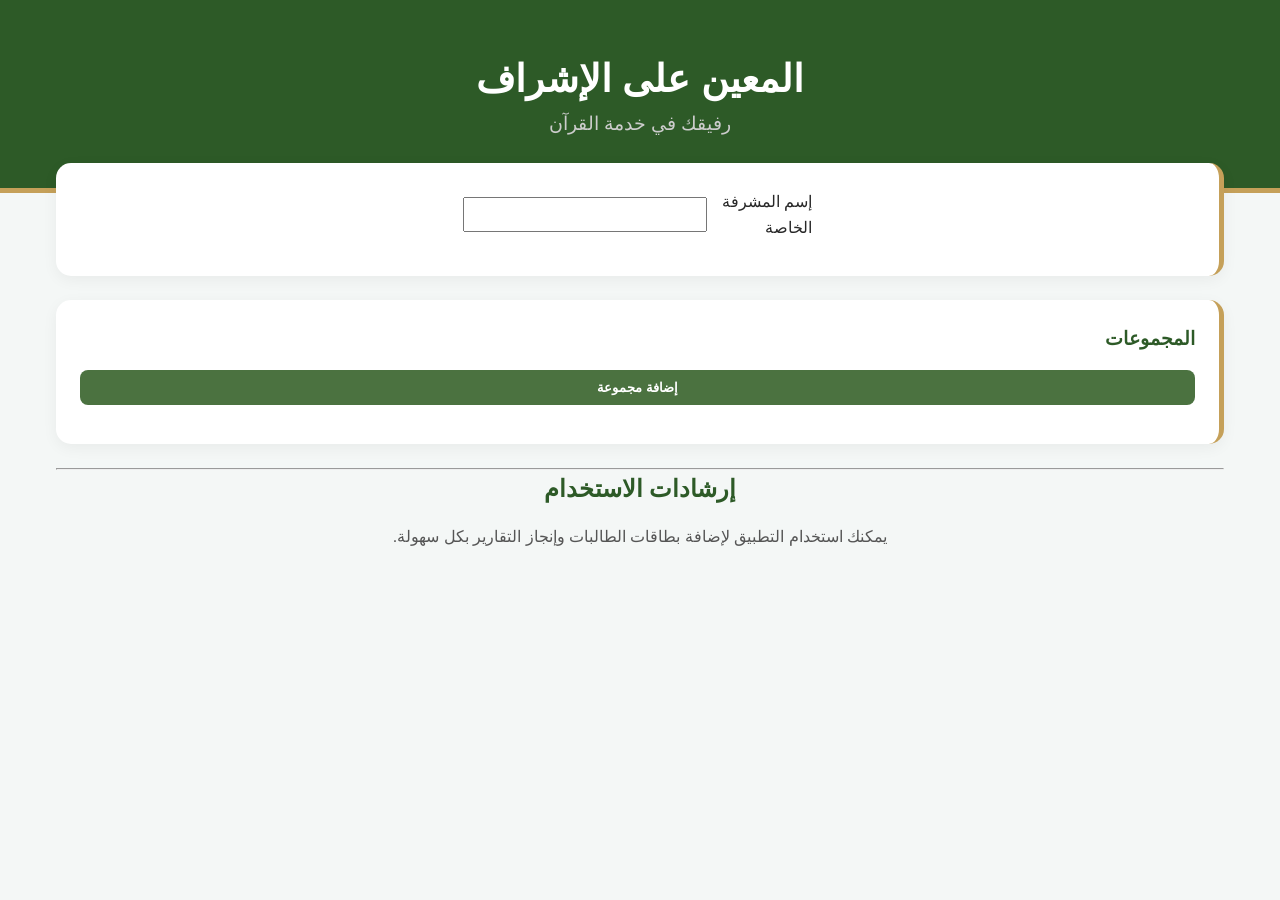
<file: index.html>
<!DOCTYPE html>
<html lang="ar" dir="rtl">
<head>
    <meta charset="UTF-8">
    <meta name="viewport" content="width=device-width, initial-scale=1.0">
    <link rel="stylesheet" href="css/home.css">
    <link rel="manifest" href="manifest.json"> 
    <title>المعين - الصفحة الرئيسية</title>
</head>
<body>

    <header class="main-header">
        <h1 class="app-name"> المعين على الإشراف</h1>
        <p class="slogan">رفيقك في خدمة القرآن</p>
    </header>

    <main class="container">
        <section class="feature-card">
            <div class="feature-info btns-container">
                <div class="input-container">
                    <label class="label" for="admin-name">إسم المشرفة الخاصة</label>
                    <input type="text" id="admin-name">
                </div>
            </div>
        </section>

        <!-- Groups section -->
        <section class="feature-card" id="listView">
            <div class="feature-info">
                <h3> المجموعات</h3>
                <div class="btns-container">
                    <button class="btn add-btn" onclick="document.getElementById('addGroupModal').showModal()">إضافة مجموعة</button>
                </div>
                <div class="groups-container cards-grid" id="groupsContainer" style="margin-top: 15px;">
                </div>                

            </div>
        </section>

        <hr class="divider">

        <section class="how-to-use">
            <a href="#"><h2>إرشادات الاستخدام</h2></a>
            <p>يمكنك استخدام التطبيق لإضافة بطاقات الطالبات وإنجاز التقارير بكل سهولة.</p>
            <button id="install-btn" style="display:none;" class="install-btn">تثبيت التطبيق</button>
        </section>
    </main>

    <!-- Add New Group -->
    <dialog id="addGroupModal">
        <button class="btn close-btn"  onclick="document.getElementById('addGroupModal').close()">X</button>
        <h3>مجموعة جديدة</h3>
        <input type="text" id="group-name" placeholder=" إسم المجموعة">
        <input type="text" id="teacher-name" placeholder=" إسم أستاذة">
        <button class="btn add-btn " id="addGroupBtn" style="margin-bottom: 10px;" onclick="document.getElementById('addGroupModal').close()">حفظ</button>
    </dialog> 




    <script src="js/home.js"></script>
</body>
</html>
</file>
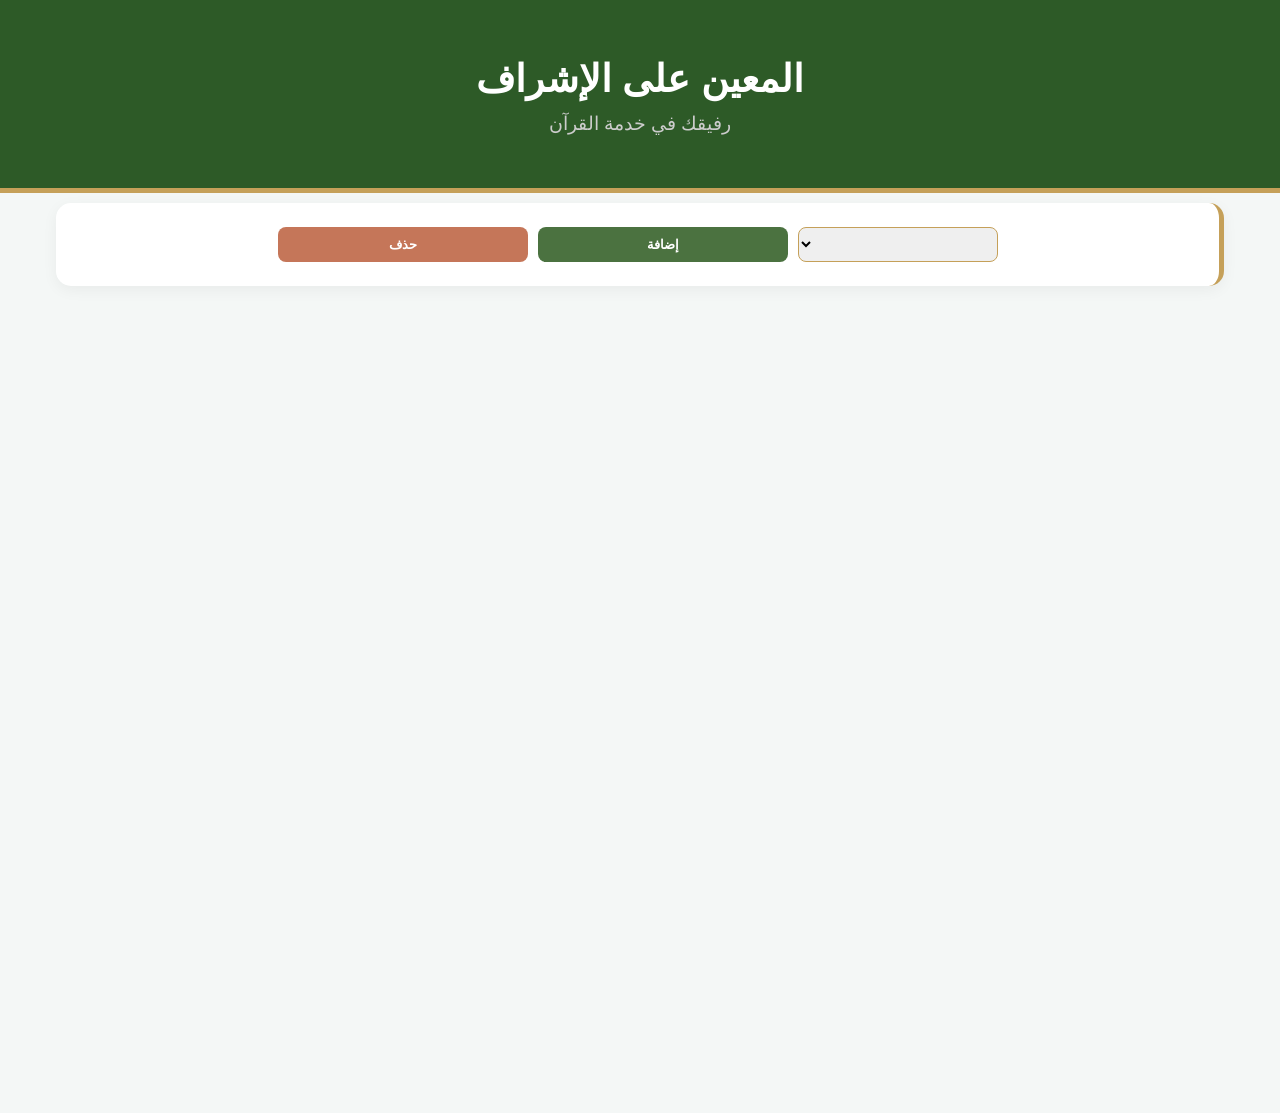
<file: cards.html>
<!DOCTYPE html>
<html lang="ar" dir="rtl">
<head>
    <meta charset="UTF-8">
    <meta name="viewport" content="width=device-width, initial-scale=1.0">
    <link rel="stylesheet" href="css/main.css">
    <link rel="stylesheet" href="css/cards.css">
    <link rel="manifest" href="manifest.json">
    <title>المعين</title>
</head>
<body>

    <header class="main-header">
        <h1 class="app-name"> <a href="index.html"> المعين على الإشراف</a></h1>
        <p class="slogan">رفيقك في خدمة القرآن</p>
        <p class="group-name"></p>
    </header>

    <main class="container">
        <!-- buttons container card -->
        <section class="feature-card" id="header-card">
            <div class="feature-info btns-container">
                <select class="select-name" name="" id="names">
                </select>
                <button class="btn add-btn" id="clear-cards" style="max-width: 250px" onclick="addCardFunction(event)">إضافة</button>
                <button class="btn clear-btn" id="add-card" style="max-width: 250px" onclick="clearCardFunction(event)">حذف</button>
            </div>
        </section>
        <!-- cards section -->
        <section class="cards-container">
        </section>
    </main>
    <script src="js/cards.js"></script>
</body>
</html>
</file>
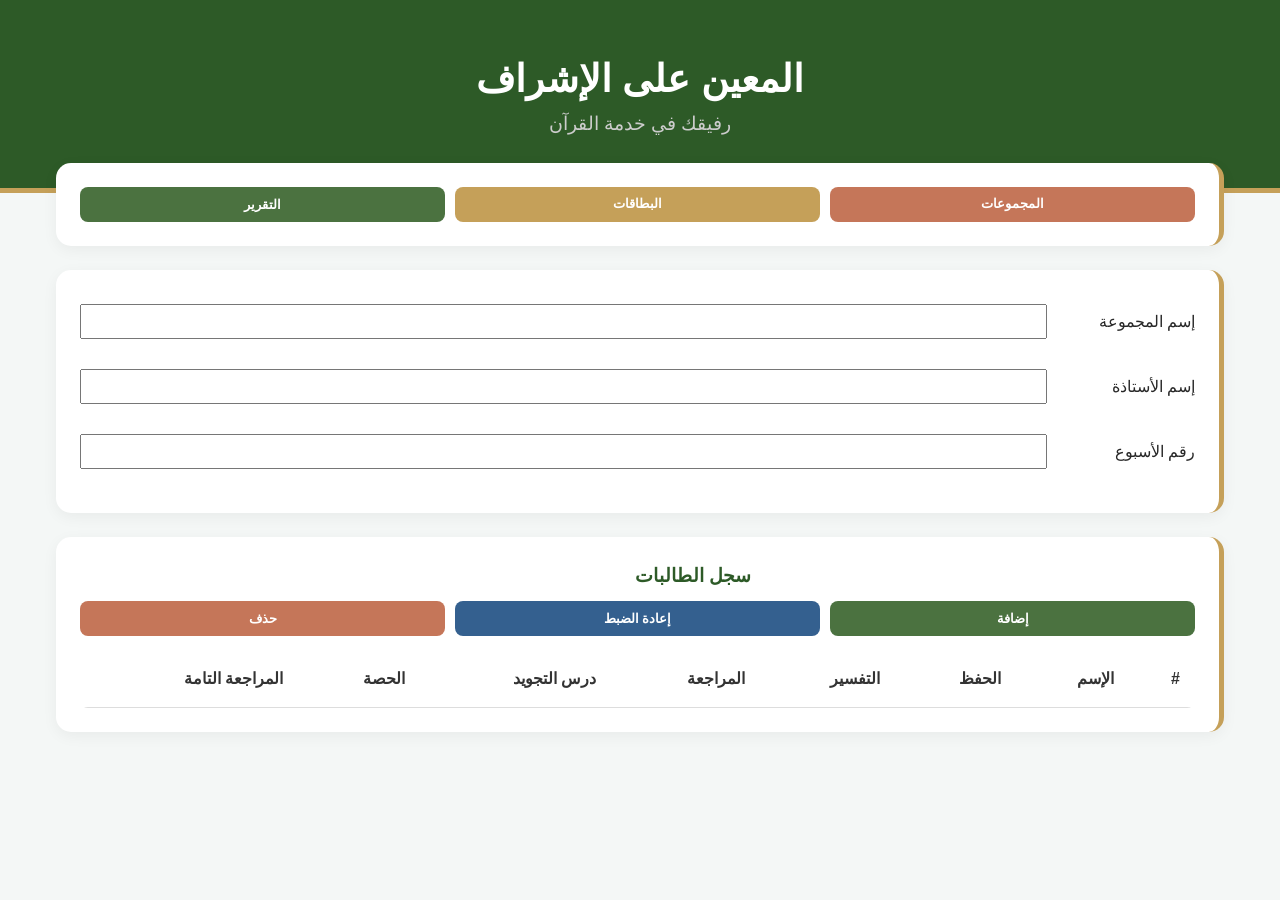
<file: group.htm>
<!DOCTYPE html>
<html lang="ar" dir="rtl">
<head>
    <meta charset="UTF-8">
    <meta name="viewport" content="width=device-width, initial-scale=1.0">
    <link rel="stylesheet" href="css/main.css">
     <link rel="manifest" href="manifest.json"> 
    <title>المعين - الصفحة الرئيسية</title>
</head>
<body>

    <header class="main-header">
        <h1 class="app-name"> المعين على الإشراف</h1>
        <p class="slogan">رفيقك في خدمة القرآن</p>
    </header>

    <main class="container">
        <!-- buttons container card -->
        <section class="feature-card">
            <div class="feature-info btns-container">
                <a href="home.htm" class="btn cards-link" style="background-color: #c57659;">المجموعات</a>
                <a href="cards.htm" class="btn cards-link">البطاقات</a>
                <button onclick="document.getElementById('copyReport').showModal()" class="btn copy-btn" >التقرير</button>
            </div>
        </section>
        <!-- inputs section -->
        <section class="feature-card inputs-container">
            <div class="feature-info">
                <div class="input-container">
                    <label class="label" for="group-name">إسم المجموعة</label>
                    <input type="text" id="group-name">
                </div>
                <div class="input-container">
                    <label for="teacher" class="label" >إسم الأستاذة</label>
                    <input type="text" id="teacher">
                </div>
                <div class="input-container">
                    <label for="week" class="label">رقم الأسبوع</label>
                    <input type="number" id="week">
                </div>
            </div>
        </section>
        <!-- logs section -->
        <section class="feature-card" id="listView">
            <div class="feature-info">
                <h3 style="margin-bottom: 10px;"> سجل الطالبات</h3>
                <div class="btns-container" >
                    <button class="btn add-btn" onclick="document.getElementById('entryModal').showModal()">إضافة</button>
                    <button class="btn refresh-btn" id="refresh-btn">إعادة الضبط</button>
                    <button class="btn clear-btn"  id="clear-table">حذف</button>
                </div>
                <div class="table-container" style="margin-top: 15px;">
                    <table id="logTable">
                        <thead>
                            <tr><th>#</th><th>الإسم</th><th>الحفظ</th><th>التفسير</th><th>المراجعة</th><th>درس التجويد</th><th>الحصة</th><th>المراجعة التامة</th></tr>
                        </thead>
                        <tbody id="tableBody">
                        </tbody>
                    </table>
                </div>                

            </div>
        </section>

    </main>

    <!-- Add New Student -->
    <dialog id="entryModal">
        <h3>طالبة جديدة</h3>
        <input type="text" id="name" placeholder=" إسم الطالبة">
        <button class="btn add-btn " style="margin-bottom: 10px;" onclick="addStudent()">حفظ</button>
        <button class="btn close-btn"  onclick="document.getElementById('entryModal').close()">إلغاء</button>
    </dialog> 

    <dialog id="copyReport">
        <div class="copy-report-header">
            <button class="btn close-btn" style="width: fit-content;" onclick="document.getElementById('copyReport').close()" >X</button>
            <h3>المرجو الضغط على نوعية التقرير المراد إنجازها للنسخ.</h3>
        </div>
        <button class="btn copy-btn" onclick="document.getElementById('copyReport').close()" id="copy-btn" style="margin-top: 15px;">تقرير أسبوعي</button>
        <button class="btn refresh-btn" onclick="document.getElementById('copyReport').close()" style="margin-top: 15px;" >تقرير المعسكر</button>
    </dialog>
    <!-- Student Card -->
    <div id="detailView" class="hidden feature-card">
        <div class="card-header">
            <button class="btn close-btn" style="width: fit-content;"  onclick="showList()">X</button>
            <h3>بطاقة الطالبة</h3>
        </div>
        <hr style="margin-bottom: 10px;">
        <div class="detail-card">
            <div class="data-container">
                <!-- Tafsir and hifz and review to be not editable -->
                <div>
                <p class="dContainer"><strong>الإسم :</strong> <input type="text" id="dName"></p>
                <p class="dContainer"><strong>الحفظ :</strong> <input type="number" disabled id="dHifz"></p>
                <p class="dContainer"><strong>التفسير :</strong> <input type="number" disabled id="dTafsir"></p>
                <p class="dContainer"><strong>المراجعة :</strong> <input type="number" disabled id="dReview"></p>
                <p class="dContainer"><strong>الحصة :</strong> <input type="number" id="dCourse"></p>
                <p class="dContainer"><strong>درس التجويد :</strong> <input type="number" id="dTajwid"></p>
                </div>
                <!-- Catch Up Elements -->


                <div>
                <h4>إستدراك الطالبة:</h4>
                <hr>
                <p class="dContainer"><strong>الحفظ :</strong> <input type="number"  disabled id="dHifzCatchUp"></p>
                <p class="dContainer"><strong>التفسير :</strong> <input type="number" disabled id="dTafsirCatchUp"></p>
                <p class="dContainer"><strong>المراجعة :</strong> <input type="number" disabled id="dReviewCatchUp"></p>
                <p class="dContainer"><strong> درس التجويد :</strong> <input type="number" id="dTajwidCatchUp"></p>
                </div>
            </div>

            <div class="btn-container">
                <div class="btn add-btn" style="margin-top: 15px;" id="save-btn">حفظ التغييرات</div>
                <div class="btn clear-btn" style="margin-top: 15px;" id="delete-btn">حذف الطالبة</div>
            </div>

        </div>
    </div>

    <script src="js/main.js"></script>
</body>
</html>
</file>
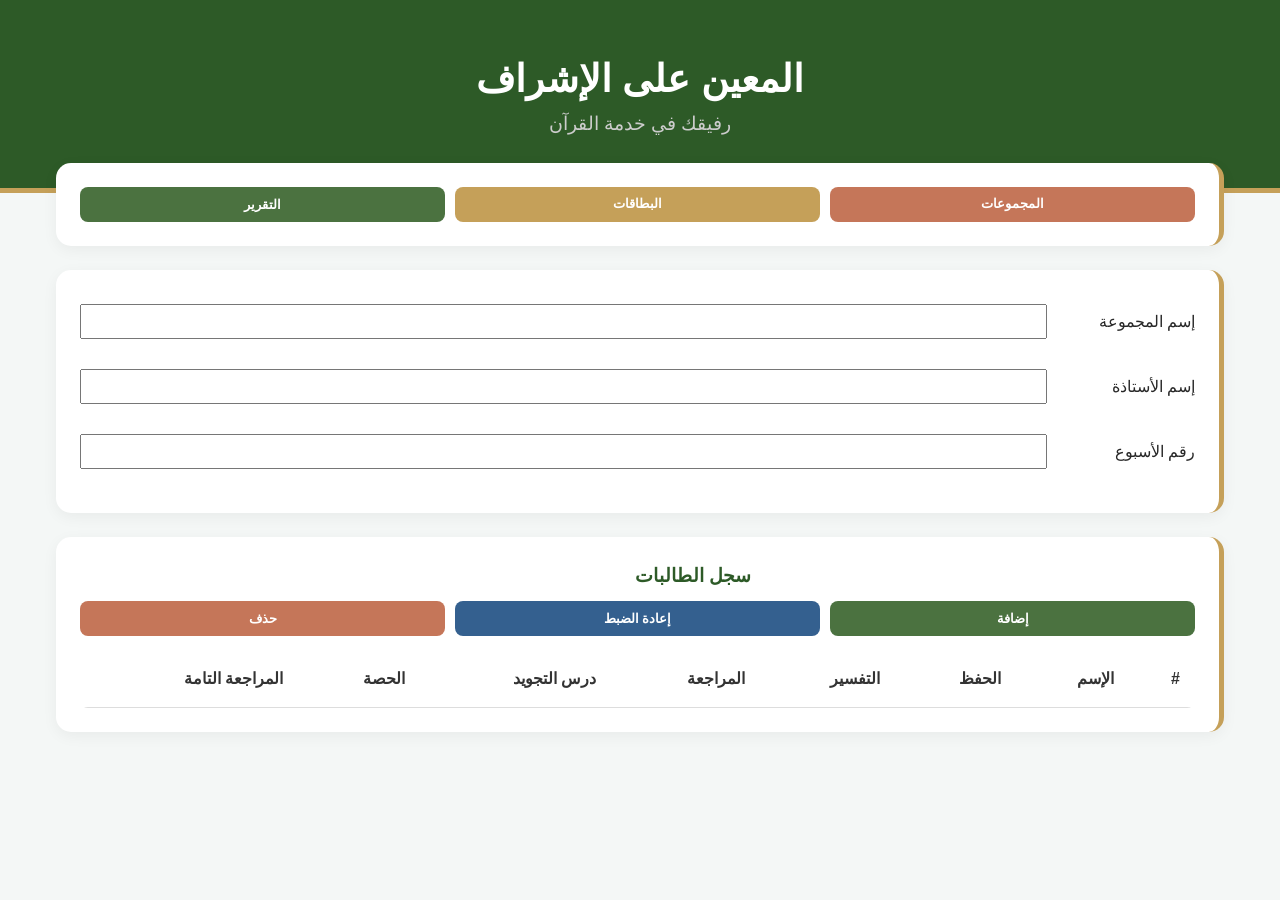
<file: group.html>
<!DOCTYPE html>
<html lang="ar" dir="rtl">
<head>
    <meta charset="UTF-8">
    <meta name="viewport" content="width=device-width, initial-scale=1.0">
    <link rel="stylesheet" href="css/main.css">
     <link rel="manifest" href="manifest.json"> 
    <title>المعين - الصفحة الرئيسية</title>
</head>
<body>

    <header class="main-header">
        <h1 class="app-name"> المعين على الإشراف</h1>
        <p class="slogan">رفيقك في خدمة القرآن</p>
    </header>

    <main class="container">
        <!-- buttons container card -->
        <section class="feature-card">
            <div class="feature-info btns-container">
                <a href="index.html" class="btn cards-link" style="background-color: #c57659;">المجموعات</a>
                <a href="cards.html" class="btn cards-link">البطاقات</a>
                <button onclick="document.getElementById('copyReport').showModal()" class="btn copy-btn" >التقرير</button>
            </div>
        </section>
        <!-- inputs section -->
        <section class="feature-card inputs-container">
            <div class="feature-info">
                <div class="input-container">
                    <label class="label" for="group-name">إسم المجموعة</label>
                    <input type="text" id="group-name">
                </div>
                <div class="input-container">
                    <label for="teacher" class="label" >إسم الأستاذة</label>
                    <input type="text" id="teacher">
                </div>
                <div class="input-container">
                    <label for="week" class="label">رقم الأسبوع</label>
                    <input type="number" id="week">
                </div>
            </div>
        </section>
        <!-- logs section -->
        <section class="feature-card" id="listView">
            <div class="feature-info">
                <h3 style="margin-bottom: 10px;"> سجل الطالبات</h3>
                <div class="btns-container" >
                    <button class="btn add-btn" onclick="document.getElementById('entryModal').showModal()">إضافة</button>
                    <button class="btn refresh-btn" id="refresh-btn">إعادة الضبط</button>
                    <button class="btn clear-btn"  id="clear-table">حذف</button>
                </div>
                <div class="table-container" style="margin-top: 15px;">
                    <table id="logTable">
                        <thead>
                            <tr><th>#</th><th>الإسم</th><th>الحفظ</th><th>التفسير</th><th>المراجعة</th><th>درس التجويد</th><th>الحصة</th><th>المراجعة التامة</th></tr>
                        </thead>
                        <tbody id="tableBody">
                        </tbody>
                    </table>
                </div>                

            </div>
        </section>

    </main>

    <!-- Add New Student -->
    <dialog id="entryModal">
        <h3>طالبة جديدة</h3>
        <input type="text" id="name" placeholder=" الإسم الكامل">
        <button class="btn add-btn " style="margin-bottom: 10px;" onclick="addStudent()">حفظ</button>
        <button class="btn close-btn"  onclick="document.getElementById('entryModal').close()">إلغاء</button>
    </dialog> 

    <dialog id="copyReport">
        <div class="copy-report-header">
            <button class="btn close-btn" style="width: fit-content;" onclick="document.getElementById('copyReport').close()" >X</button>
            <h3>المرجو الضغط على نوعية التقرير المراد إنجازها للنسخ.</h3>
        </div>
        <button class="btn copy-btn" onclick="document.getElementById('copyReport').close()" id="copy-btn" style="margin-top: 15px;">تقرير أسبوعي</button>
        <button class="btn refresh-btn" onclick="document.getElementById('copyReport').close()" id="copy-muaskar-btn" style="margin-top: 15px;" >تقرير المعسكر</button>
    </dialog>
    <!-- Student Card -->
    <div id="detailView" class="hidden feature-card">
        <div class="card-header">
            <button class="btn close-btn" style="width: fit-content;"  onclick="showList()">X</button>
            <h3>بطاقة الطالبة</h3>
        </div>
        <hr style="margin-bottom: 10px;">
        <div class="detail-card">
            <div class="data-container">
                <!-- Tafsir and hifz and review to be not editable -->
                <div>
                <p class="dContainer"><strong>الإسم :</strong> <input type="text" id="dName"></p>
                <p class="dContainer"><strong>الحفظ :</strong> <input type="number" disabled id="dHifz"></p>
                <p class="dContainer"><strong>التفسير :</strong> <input type="number" disabled id="dTafsir"></p>
                <p class="dContainer"><strong>المراجعة :</strong> <input type="number" disabled id="dReview"></p>
                <p class="dContainer"><strong>الحصة :</strong> <input type="number" id="dCourse"></p>
                <p class="dContainer"><strong>درس التجويد :</strong> <input type="number" id="dTajwid"></p>
                </div>
                <!-- Catch Up Elements -->


                <div>
                <h4>إستدراك الطالبة:</h4>
                <hr>
                <p class="dContainer"><strong>الحفظ :</strong> <input type="number"  disabled id="dHifzCatchUp"></p>
                <p class="dContainer"><strong>التفسير :</strong> <input type="number" disabled id="dTafsirCatchUp"></p>
                <p class="dContainer"><strong>المراجعة :</strong> <input type="number" disabled id="dReviewCatchUp"></p>
                <p class="dContainer"><strong> درس التجويد :</strong> <input type="number" id="dTajwidCatchUp"></p>
                </div>
            </div>

            <div class="btn-container">
                <div class="btn add-btn" style="margin-top: 15px;" id="save-btn">حفظ التغييرات</div>
                <div class="btn clear-btn" style="margin-top: 15px;" id="delete-btn">حذف الطالبة</div>
            </div>

        </div>
    </div>

    <script src="js/main.js"></script>
</body>
</html>
</file>
<file: css/home.css>
:root {
    --primary-green: #2d5a27;
    --bg-light-green: #4b7240;
    --primary-green-transparent: #2d5a271d;
    --light-green: #e8f5e9;
    --gold: #c5a059;
    --gold-transparent: #dbc08f27;
    --text-dark: #333;
    --bg-dark: #282828;
    --bg-color: #f4f7f6;
    --bg-white: #ddd;
    --warning: #c57659;
    --blue: #007BFF;
    --light-blue: #34608f;
    --shadow: rgba(0,0,0,0.05);
}

* {
    box-sizing: border-box;
    margin: 0;
    padding: 0;
    font-family: 'Segoe UI', Tahoma, Geneva, Verdana, sans-serif;
}

body {
    background-color: var(--bg-color);
    color: var(--text-dark);
    line-height: 1.6;
}

.main-header {
    background-color: var(--primary-green);
    color: white;
    padding: 3rem 1rem;
    text-align: center;
    border-bottom: 5px solid var(--gold);
}

.app-name {
    font-size: 2.4rem;
    font-weight: bold;
}

.container {
    max-width: 1200px;
    margin: -30px auto 20px;
    padding: 0 1rem;
}

.feature-card {
    background: white;
    border-radius: 15px;
    padding: 1.5rem;
    margin-bottom: 1.5rem;
    box-shadow: 0 4px 15px var(--shadow);
    border-right: 5px solid var(--gold);
}

.feature-card h3 {
    color: var(--primary-green);
    margin-bottom: 1rem;
}
h4{
    color: var(--gold);
    margin-top: 10px;
}
a{
    text-decoration: none;
}

.slogan{
    font-size: 1.2rem;
    color: #ccc;

}

.how-to-use {
    text-align: center;
    padding-bottom: 3rem;
}

.how-to-use h2 {
    color: var(--primary-green);
    margin-bottom: 1rem;
}

.how-to-use p {
    margin-bottom: 2rem;
    color: #555;
}

.install-btn {
    background-color: var(--primary-green);
    color: white;
    border: none;
    padding: 12px 40px;
    border-radius: 25px;
    font-size: 1.1rem;
    cursor: pointer;
    box-shadow: 0 4px 10px var(--primary-green-transparent);
    transition: transform 0.2s, background-color 0.2s;
}

.install-btn:hover {
    background-color: #1e3d1a;
    transform: scale(1.05);
}

/* new */
.btns-container{
    display: flex;
    justify-content: center;
    align-items: center;
    gap: 10px;
}
a{
    text-decoration: none;
}
.btn{
    height: 35px;
    width: 100%;
    border: none;
    border-radius: 8px;
    color: white;
    font-weight: bold;
    font-size: 0.8rem;
    display: flex;
    justify-content: center;
    align-items: center;
    cursor: pointer;
}
.add-btn{
    background-color: var(--bg-light-green);
}
.input-container{
    display: flex;
    justify-content: center;
    align-items: center;
    gap: 10px;
    margin-bottom: 10px;
}
.label{
    color: var(--bg-dark);
}



/* Modal & UI */
dialog { 
    border: none;
    border: 5px solid var(--warning);
    border-radius: 12px; 
    width: 90%; 
    max-width: 400px; 
    padding: 20px; 
    margin: auto;
}
input { 
    height: 35px;
    width: 100%; 
    padding: 12px; 
    margin: 10px 0; 
    box-sizing: border-box; 
}
.close-btn{
    border: none;
    background-color: transparent;
    color: #c57659;
    font-size: 1rem;
    font-weight: 600;
    cursor: pointer;
    width: fit-content;
    margin-right: 10px;

}
.group-btn{
    border: none;
    background-color: transparent;
    color: var(--primary-green);
    font-size: 1rem;
    font-weight: 600;
    width: 100%;
    cursor: pointer;
}
.hidden { 
    display: none; 
}
.groups-container{
    display: grid;
    grid-template-columns: 1fr 1fr 1fr 1fr;
    max-width: 1200px;
    gap: 20px;
    margin: 5px auto;
}
.card-container{
    display: flex;
    justify-content: center;
    align-items: center;
    gap: 15px;
    box-shadow: 0 4px 15px var(--shadow);
    border-radius: 8px;
    padding: 10px;
    border-right: 4px solid var(--gold);
    border-bottom: 4px solid var(--gold);
}
.cards-grid {
    display: grid;
    grid-template-columns: repeat(auto-fill, minmax(280px, 1fr));
    gap: 1.5rem;
    max-width: 1200px;
    margin: 0 auto;
}
.group-card {
    position: relative;
    background-color: #ffffff;
    border-radius: 12px;
    border-top: 5px solid var(--primary-green);
    box-shadow: 0 4px 12px var(--shadow);
    padding: 2.25rem 1.5rem 1.5rem 1.5rem;
    display: flex;
    flex-direction: column;
    gap: 1rem;
    transition: transform 0.2s ease, box-shadow 0.2s ease;
}

.group-card:hover {
    transform: translateY(-4px);
    box-shadow: 0 8px 20px rgba(0, 0, 0, 0.1);
}

/* Close Button Styling */
.close-btn {
    position: absolute;
    top: 10px;
    left: 12px;
    background: transparent;
    border: none;
    color: var(--warning);
    font-size: 1.2rem;
    font-weight: bold;
    cursor: pointer;
    width: 28px;
    height: 28px;
    border-radius: 50%;
    display: flex;
    align-items: center;
    justify-content: center;
    transition: background-color 0.2s ease, color 0.2s ease;
}

.close-btn:hover {
    background-color: rgba(197, 118, 89, 0.15);
    color: #a35338;
}

.group-title {
    color: var(--primary-green);
    font-size: 1.25rem;
    font-weight: 700;
    border-bottom: 1px solid var(--bg-white);
    padding-bottom: 0.75rem;
}

.card-info {
    display: flex;
    flex-direction: column;
    gap: 0.75rem;
}

.info-row {
    display: flex;
    justify-content: space-between;
    align-items: center;
    font-size: 0.95rem;
}

.info-label {
    color: var(--bg-dark);
    opacity: 0.8;
}

.students-badge {
    background-color: var(--gold-transparent);
    color: var(--gold);
    padding: 0.25rem 0.75rem;
    border-radius: 20px;
    font-weight: 600;
    border: 1px solid var(--gold);
}

.date-badge {
    background-color: var(--primary-green-transparent);
    color: var(--primary-green);
    padding: 0.25rem 0.75rem;
    border-radius: 6px;
    font-size: 0.85rem;
}

/* Make it stack on mobile */
@media (max-width: 768px) {
    .data-container{
        grid-template-columns: 1fr;
    }
}
</file>
<file: css/main.css>
:root {
    --primary-green: #2d5a27;
    --bg-light-green: #4b7240;
    --primary-green-transparent: #2d5a271d;
    --light-green: #e8f5e9;
    --gold: #c5a059;
    --gold-transparent: #dbc08f27;
    --text-dark: #333;
    --bg-dark: #282828;
    --bg-color: #f4f7f6;
    --bg-white: #ddd;
    --warning: #c57659;
    --blue: #007BFF;
    --light-blue: #34608f;
    --shadow: rgba(0,0,0,0.05);
}

* {
    box-sizing: border-box;
    margin: 0;
    padding: 0;
    font-family: 'Segoe UI', Tahoma, Geneva, Verdana, sans-serif;
}

body {
    background-color: var(--bg-color);
    color: var(--text-dark);
    line-height: 1.6;
}

.main-header {
    background-color: var(--primary-green);
    color: white;
    padding: 3rem 1rem;
    text-align: center;
    border-bottom: 5px solid var(--gold);
}

.app-name {
    font-size: 2.4rem;
    font-weight: bold;
}

.container {
    max-width: 1200px;
    margin: -30px auto 20px;
    padding: 0 1rem;
}

.feature-card {
    background: white;
    border-radius: 15px;
    padding: 1.5rem;
    margin-bottom: 1.5rem;
    box-shadow: 0 4px 15px var(--shadow);
    border-right: 5px solid var(--gold);
}

.feature-card h3 {
    color: var(--primary-green);
    width: 90%;
    text-align: center;
}
h4{
    color: var(--gold);
    margin-top: 10px;
}
a{
    text-decoration: none;
}

.slogan{
    font-size: 1.2rem;
    color: #ccc;

}

.how-to-use {
    text-align: center;
    padding-bottom: 3rem;
}

.how-to-use h2 {
    color: var(--primary-green);
    margin-bottom: 1rem;
}

.how-to-use p {
    margin-bottom: 2rem;
    color: #555;
}

.install-btn {
    background-color: var(--primary-green);
    color: white;
    border: none;
    padding: 12px 40px;
    border-radius: 25px;
    font-size: 1.1rem;
    cursor: pointer;
    box-shadow: 0 4px 10px var(--primary-green-transparent);
    transition: transform 0.2s, background-color 0.2s;
}

.install-btn:hover {
    background-color: #1e3d1a;
    transform: scale(1.05);
}


.links-container{
    display: flex;
    justify-content: space-between;
    align-items: center;
}
.links-container span a {
    text-decoration: none;
    color: #c5a059;
}
/* new */
.btns-container{
    display: flex;
    justify-content: center;
    align-items: center;
    gap: 10px;
}
a{
    text-decoration: none;
}
.btn{
    height: 35px;
    width: 100%;
    border: none;
    border-radius: 8px;
    color: white;
    font-weight: bold;
    font-size: 0.8rem;
    display: flex;
    justify-content: center;
    align-items: center;
    cursor: pointer;
}
.refresh-btn{
    background-color: var(--light-blue);
}
.copy-btn, .add-btn{
    background-color: var(--bg-light-green);
}
.clear-btn{
    background-color: var(--warning);
}
.cards-link{
    background-color: var(--gold);
}
.input-container{
    display: flex;
    justify-content: center;
    align-items: center;
    gap: 10px;
    margin-bottom: 10px;
}
.label{
    width: 160px;
    color: var(--bg-dark);
}

/* Table Styling */
.table-container { 
    width: 100%; 
    overflow-x: auto; 
    background: white; 
    border-radius: 8px; 

}
table { 
    width: 100%; 
    /* min-width: 400px;  */
    border-collapse: collapse; 
}
th, td { 
    border-bottom: 1px solid #ddd; 
    padding: 15px; 
    text-align: right; 
    cursor: pointer; 

}
tr:hover {  
    background-color: #f9f9f9; 
}
.cell{
    font-size: 0.7rem;
    min-width: 100px;
}

/* Modal & UI */
dialog { 
    border: none;
    border: 5px solid var(--warning);
    border-radius: 12px; 
    width: 90%; 
    max-width: 400px; 
    padding: 20px; 
    margin: auto;
}
input { 
    height: 35px;
    width: 100%; 
    padding: 12px; 
    margin: 10px 0; 
    box-sizing: border-box; 
}
.close-btn{
    border: none;
    background-color: transparent;
    color: #c57659;
    font-size: 1rem;
    font-weight: 600;
    cursor: pointer;
}
.close-btn:hover {
    background-color: rgba(197, 118, 89, 0.15);
    color: #a35338;
}
.hidden { 
    display: none; 
}

#detailView{
    width: 60%;
    max-width: 1000px;
    min-width: 345px;
    margin: auto;
    margin-bottom: 30px;
    position: relative;
}
#detailView input{
    width: 50% !important;
    /* max-width: 190px; */
} 
 .dContainer{
    display: flex;
    align-items: center;
    justify-content: space-between;
    margin-left: 10px;
    gap: 10px;
 }
.detail-card strong{
    width: fit-content;
}
.back-btn{
    background-color: transparent;
    color: #007BFF;
    position: absolute;
    top: 1.5rem;
    left: 10%;
    padding: 0;
    width: fit-content;
    overflow-x: visible;
}
.copy-report-header{
    display: flex;
    justify-content: space-between;
    gap: 20px;
    align-items: start;
}
.card-header{
    display: flex;
    align-items: center;
    gap: 10px;
}
.data-container{
    display: grid;
    grid-template-columns: 1fr 1fr;
    gap: 20px;
}
.cards-grid {
    display: grid;
    grid-template-columns: repeat(auto-fill, minmax(280px, 1fr));
    gap: 1.5rem;
    max-width: 1200px;
    margin: 0 auto;
}


/* Make it stack on mobile */
@media (max-width: 768px) {
    .data-container{
        grid-template-columns: 1fr;
    }
}
</file>
<file: css/cards.css>
:root {
    --primary-green: #2d5a27;
    --bg-light-green: #4b7240;
    --primary-green-transparent: #2d5a271d;
    --light-green: #e8f5e9;
    --gold: #c5a059;
    --gold-transparent: #dbc08f27;
    --text-dark: #333;
    --bg-dark: #282828;
    --bg-color: #f4f7f6;
    --bg-white: #ddd;
    --warning: #c57659;
    --blue: #007BFF;
    --light-blue: #34608f;
    --shadow: rgba(0,0,0,0.05);
}
a{
    text-decoration: none;
    color: white;
}
.select-name{
    width: 200px !important;
}
select{
    height: 35px;
    padding-right: 8px;
    border-radius: 8px;
    border: 1px solid var(--gold);
    width: 250px;
}
#header-card{
    position: sticky;
    top: 8px;
}

.cards-container{
    display: grid;
    grid-template-columns: 1fr 1fr 1fr 1fr;
    gap: 20px;
}
.card{
    background: white; 
    padding: 10px 20px; 
    border-radius: 12px; 
    box-shadow: 0 2px 10px rgba(0,0,0,0.1);
    max-width: 270px;
}
.card select{
    width: 160px;
}
.select-container{
    margin-top: 10px;
    display: flex;
    flex-direction: row;
    justify-content: space-between;
    align-items: center;
    gap: 10px;
}
.select-container label{
    min-width: 50px;
}
.card-header{
    display: flex;
    justify-content: space-between;
    align-items: center;
    padding: 0px 8px;
}

.close-btn{
    border: none;
    background-color: transparent;
    color: #c57659;
    font-size: 1rem;
    font-weight: 600;
    cursor: pointer;
    width: fit-content;
}
.close-btn:hover {
    background-color: rgba(197, 118, 89, 0.15);
    color: #a35338;
}
.card-number{
    color: var(--primary-green);
    font-size: 1rem;
    font-weight: 600;
}
label{
    font-size: 0.8rem;
    font-weight: 600;
}
.save-btn{

    background-color: var(--light-blue);
    margin-top: 10px;
    height: 25px !important;
    font-size: 0.8rem;
}
.container {
    max-width: 1200px;
    margin: 10px auto;
    padding: 0 1rem;
    min-height: 100vh;
}
/* Make it stack on mobile */
@media (max-width: 768px) {
.cards-container{
    display: grid;
    grid-template-columns: 1fr;
    gap: 20px;
}
.card{
    margin: auto;
}
.select-name, select{
    min-width: 180px;
}
}
</file>
